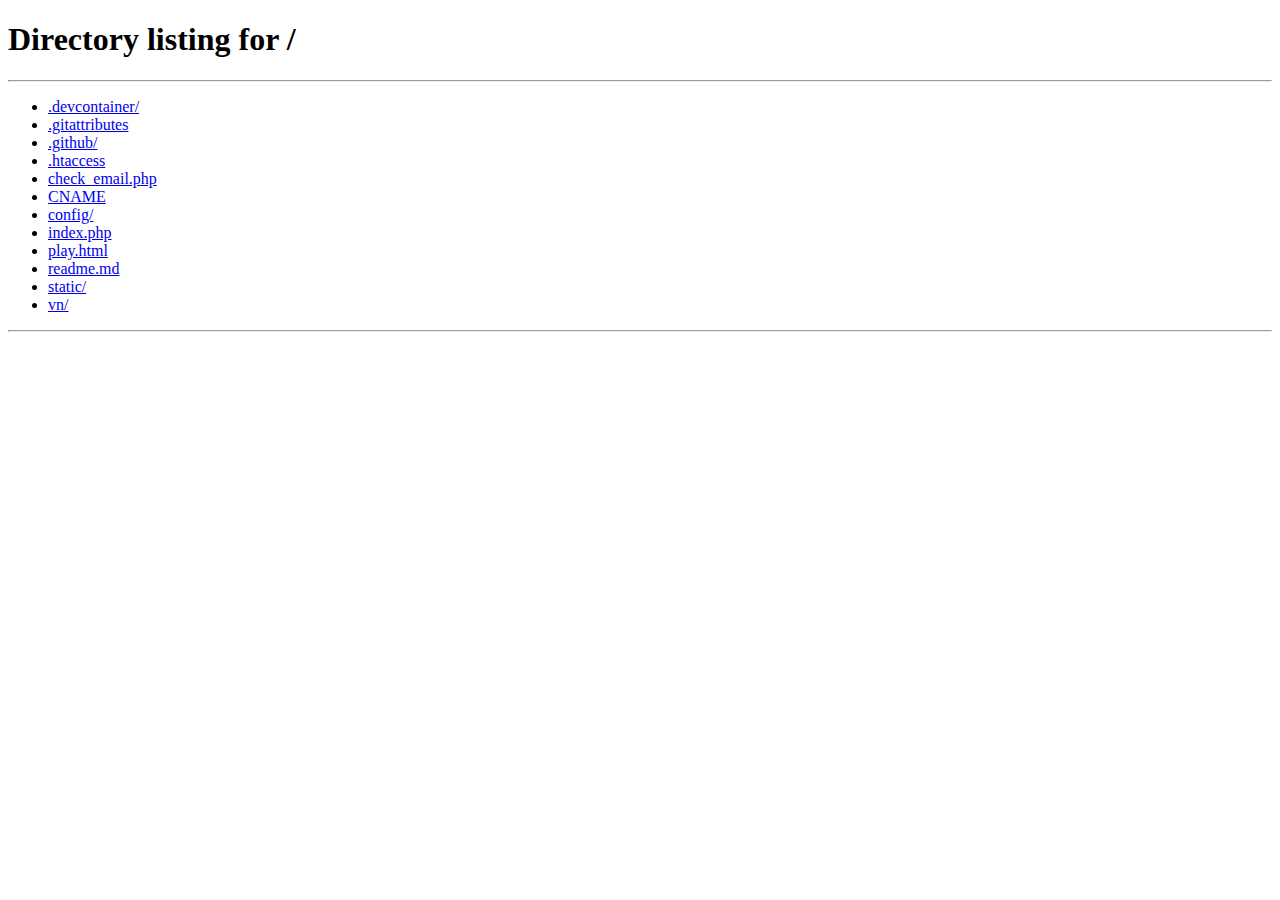
<file: play.html>
<!DOCTYPE html>
<html lang="en">
  <head>
    <meta charset="UTF-8" />
    <meta name="viewport" content="width=device-width, initial-scale=1.0" />
    <title>Home</title>

    <script src="config/main.js" type="module"></script>
    <style>
      body {
        margin: 0;
        padding: 0;
      }

      iframe {
        width: 100%;
        height: 100vh;
        border: none;
      }
    </style>
  </head>
  <body>
    <iframe id="gameFrame"></iframe>

    <script>
      var serverUrl1 = "https://gms.parcoil.com";
      const queryString = window.location.search;
      const urlParams = new URLSearchParams(queryString);
      const gameUrl = urlParams.get("gameurl");

      if (!gameUrl) {
        alert("Game URL not provided!");
        window.location.href = "/"; // Redirect to homepage if game URL is missing
      } else {
        const embedUrl = `${serverUrl1}/${gameUrl}`;
        document.getElementById("gameFrame").src = embedUrl;
      }
    </script>
  </body>
</html>
</file>
